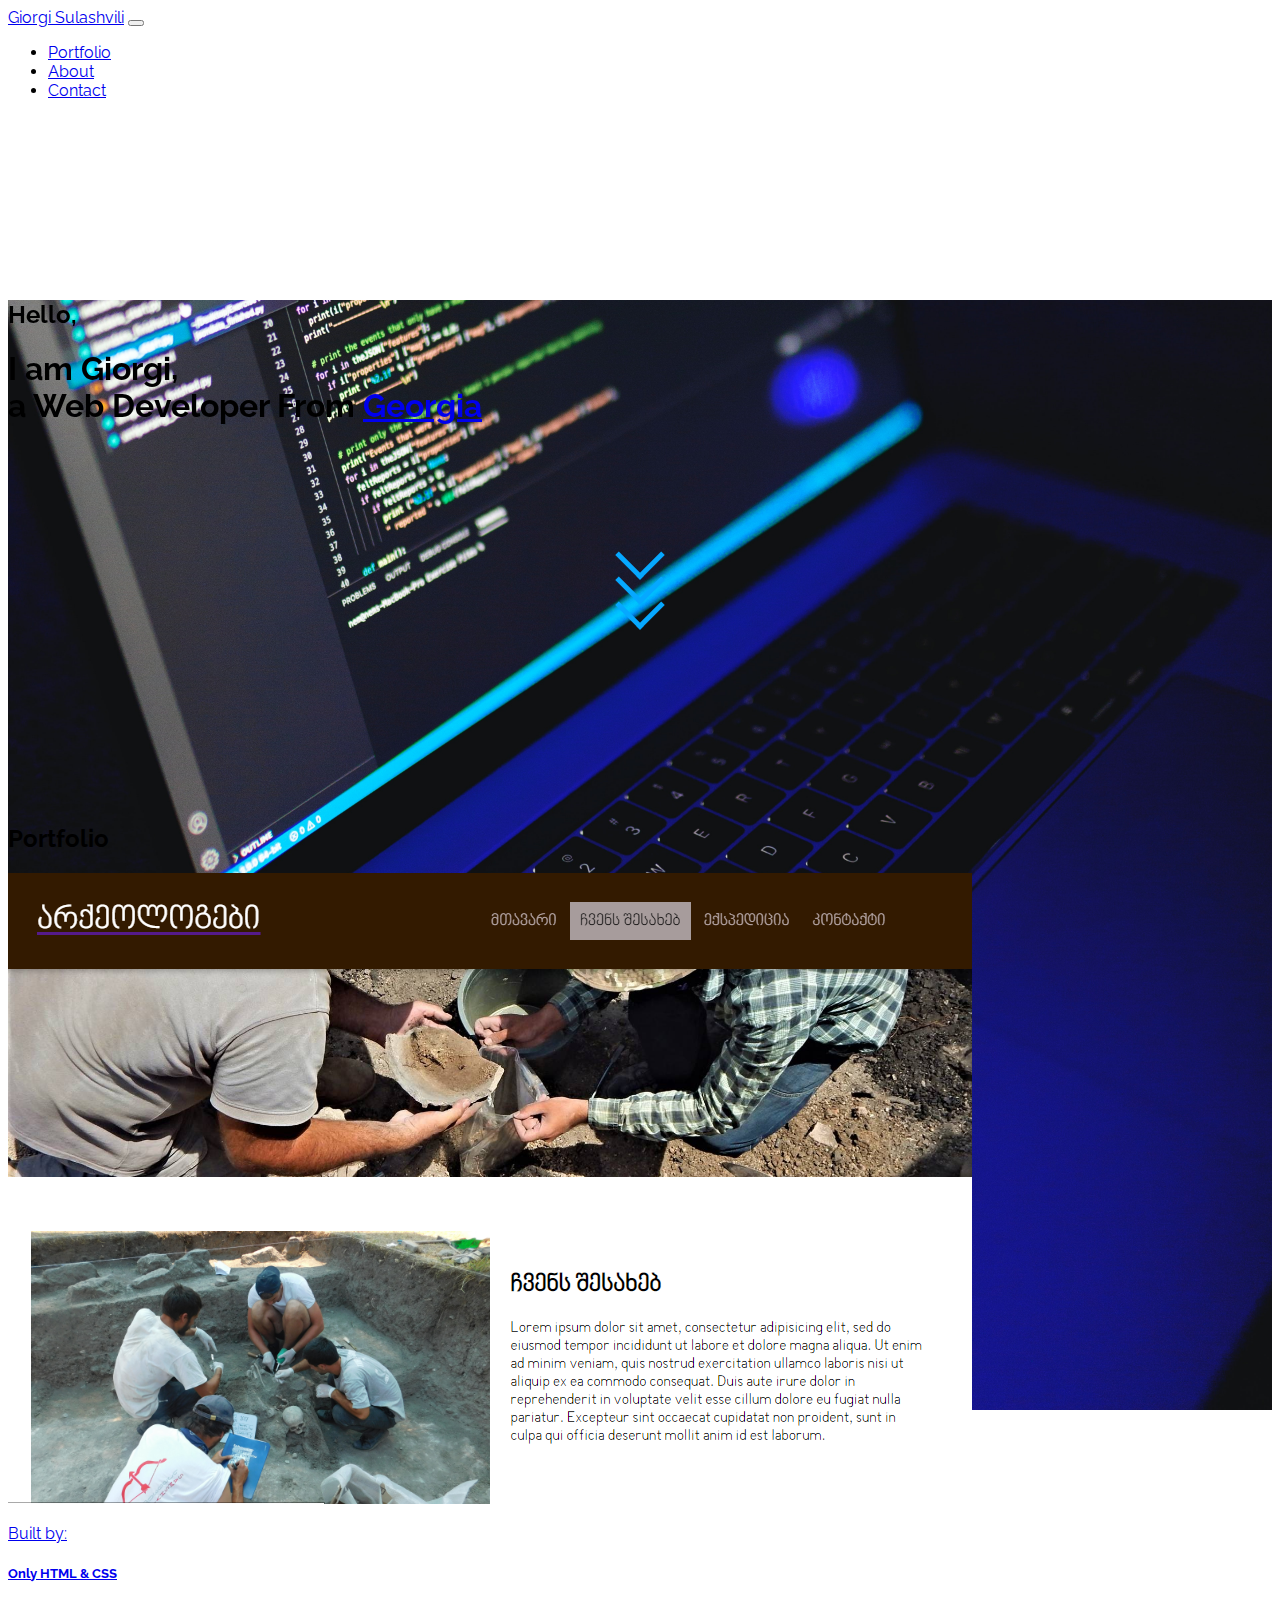
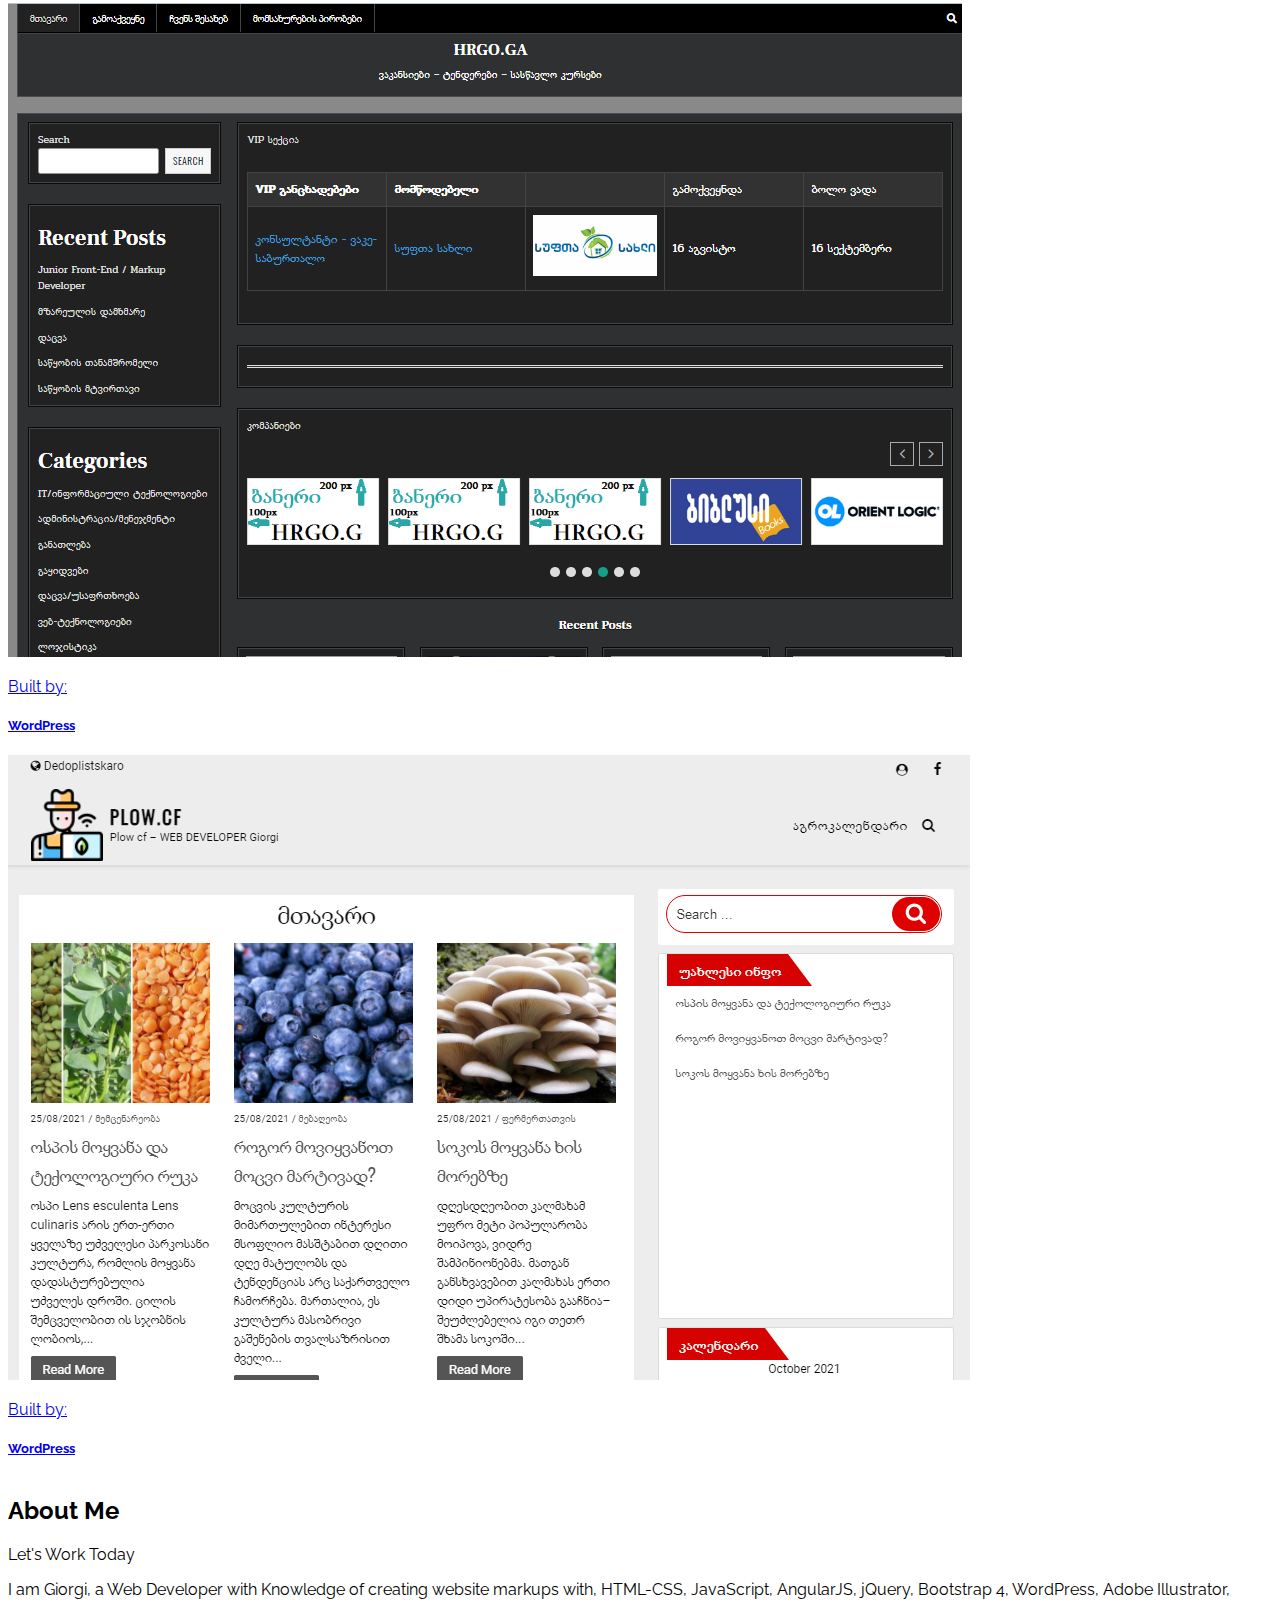
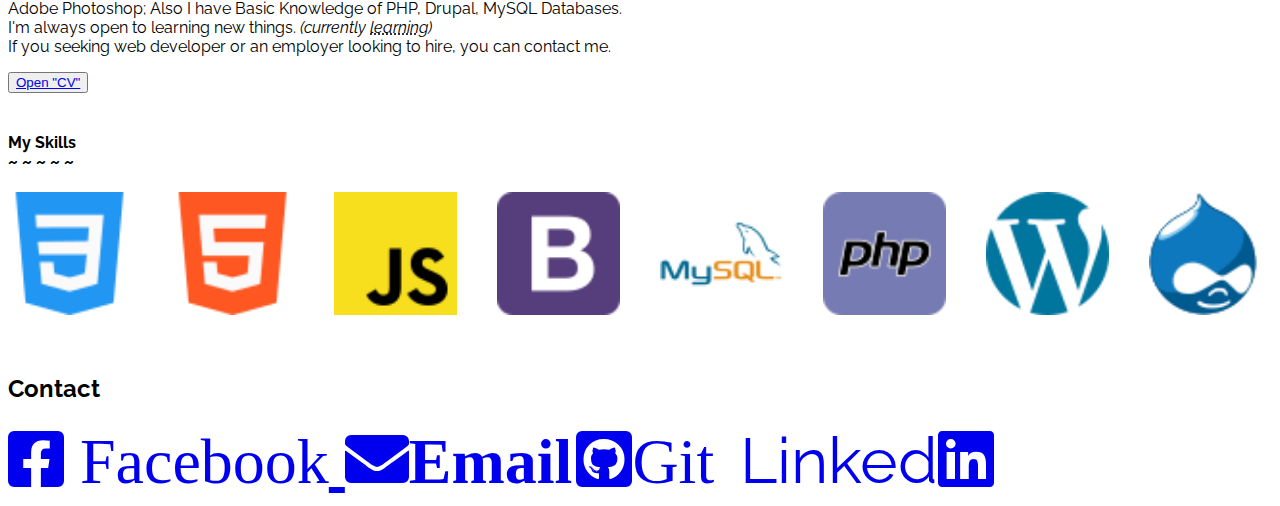
<file: index.html>
<!doctype html>
<html lang="en">
  <head>
    <!-- Required meta tags -->
    <meta charset="utf-8">
    <meta name="viewport" content="width=device-width, initial-scale=1, shrink-to-fit=no">

	<meta name="description" content="Portfolio" />
    <meta name="keywords" content="html, css, javascript, jquery, bootstrap" />
    <meta name="author" content="Giorgi Sulashvili"/>

    <link rel="shortcut icon" href="images/GS-logo.png"/>
    <!-- Bootstrap CSS -->
    <link rel="stylesheet" href="https://cdn.jsdelivr.net/npm/bootstrap@4.6.0/dist/css/bootstrap.min.css" integrity="sha384-B0vP5xmATw1+K9KRQjQERJvTumQW0nPEzvF6L/Z6nronJ3oUOFUFpCjEUQouq2+l" crossorigin="anonymous">
    <!-- aos animations -->
    <link rel="stylesheet" href="https://unpkg.com/aos@next/dist/aos.css" />
    <!-- owl -->
    <link rel="stylesheet" href="css/owl.carousel.min.css">
	<link rel="stylesheet" href="css/owl.theme.default.min.css">
	<!-- fafa -->
	<link rel="stylesheet" href="https://cdnjs.cloudflare.com/ajax/libs/font-awesome/5.15.4/css/all.min.css" integrity="sha512-1ycn6IcaQQ40/MKBW2W4Rhis/DbILU74C1vSrLJxCq57o941Ym01SwNsOMqvEBFlcgUa6xLiPY/NS5R+E6ztJQ==" crossorigin="anonymous" referrerpolicy="no-referrer" />


    <link rel="stylesheet" type="text/css" href="css/style.css">

    <title>Portfolio</title>

    <!-- Optional JavaScript; choose one of the two! -->

    <!-- Option 1: jQuery and Bootstrap Bundle (includes Popper) -->
    <script src="https://code.jquery.com/jquery-3.6.0.min.js" integrity="sha256-/xUj+3OJU5yExlq6GSYGSHk7tPXikynS7ogEvDej/m4=" crossorigin="anonymous"></script>
    <script src="https://cdn.jsdelivr.net/npm/bootstrap@4.6.0/dist/js/bootstrap.bundle.min.js" integrity="sha384-Piv4xVNRyMGpqkS2by6br4gNJ7DXjqk09RmUpJ8jgGtD7zP9yug3goQfGII0yAns" crossorigin="anonymous"></script>
    <!-- owl js -->
    <script src="js/owl.carousel.min.js"></script>

  </head>

  <style>
.parallax {
  /* The image used */
  background-image: url("images/parallax.jpg");

  /* Set a specific height */
  /*height: calc(100vh);*/

  /* Create the parallax scrolling effect */
  background-attachment: fixed;
  background-position: center;
  background-repeat: no-repeat;
  background-size: cover;
}
</style>

  <body>
  	<div class="container">
    	<div class="row">
    		<div class="col">
    			<header class="d-block">
    	
    	<nav class="navbar navbar-dark bg-dark fixed-top">
		    <a class="display-4 mx-auto" href="index.html">Giorgi Sulashvili</a>
		  <button class="navbar-toggler" type="button" data-toggle="collapse" data-target="#navbarNav" aria-controls="navbarNav" aria-expanded="false" aria-label="Toggle navigation">
		    <span class="navbar-toggler-icon"></span>
		  </button>
		  <div class="collapse navbar-collapse" id="navbarNav">
		    <ul class="navbar-nav">
		      <li class="nav-item">
		        <a class="nav-link" href="#Portfolio">Portfolio</a>
		      </li>
		      <li class="nav-item">
		        <a class="nav-link" href="#About">About</a>
		      </li>
		      <li class="nav-item">
		        <a class="nav-link" href="#Contact">Contact</a>
		      </li>
		    </ul>
		  </div>
		</nav>
	    		</header>
    		</div>
		</div>
	</div>

<div class="parallax">
	
	<div class="container">
		<div class="row">
			<div class="col-sm-2 col-md-2 col-lg-4"></div>
				<div class="col-sm-8 col-md-8 col-lg-4">
					<div class="card text-white bg-dark mb-4" 
						data-aos="flip-left"
     					data-aos-easing="ease-out-cubic"
     					data-aos-duration="3000" 
						style="margin-top: 200px; max-width: 80rem;">
					  <div class="card-header"><h2>Hello,</h2></div>
					  <div class="card-body">
					    <h1 class="card-title">I am Giorgi,<br> a Web Developer From <a href="https://en.wikipedia.org/wiki/Georgia_(country)" class="text-decoration-none">Georgia</a></h1>
					    <p class="card-text"></p>
					  </div>
					</div>
				</div>
			<div class="col-sm-2 col-md-2 col-lg-4"></div>
			<div class="col-12 mt-4">
				<a href="#Portfolio">
				<div class="arrow">
                	<span></span>
                	<span></span>
                	<span></span>
            	</div>
            	</a>
			</div>
		</div>
	</div>


 	<div class="container" id="Portfolio">
 		<div class="row text-white text-center" style="margin-top: 220px;">
 			<div class="col"><h2>Portfolio</h2></div>
 		</div>

		 <div class="row row-cols-1 row-cols-sm-1 row-cols-md-2 row-cols-lg-3">
		  <div class="col mb-4">
		  	<a href="one.html" class="text-decoration-none">
		    <div class="card h-100">
		      <img src="images/simple2.png" class="card-img-top" alt="...">
		      <div class="card-body">
		      	<p class="card-text">Built by:</p>
		        <h5 class="card-title">Only HTML & CSS</h5>
		        
		      </div>
		    </div>
			</a>
		  </div>
		  <div class="col mb-4">
		  	<a href="two.html" class="text-decoration-none">
		    <div class="card h-100">
		      <img src="images/hrgo.png" class="card-img-top img-fluid" alt="...">
		      <div class="card-body">
		        <p class="card-text">Built by:</p>
		        <h5 class="card-title">WordPress</h5>
		      </div>
		    </div></a>
		  </div>

		  <div class="col mb-4">
		  	<a href="three.html" class="text-decoration-none">
		    <div class="card h-100">
		      <img src="images/plow1.png" class="card-img-top img-fluid" alt="...">
		      <div class="card-body">
		        <p class="card-text">Built by:</p>
		        <h5 class="card-title">WordPress</h5>
		      </div>
		    </div></a>
		  </div>
		  
		</div>

 	</div>

 	<div class="container bg-dark" id="About">
 		<div class="row text-white text-center" style="margin-top: 40px;">
 			<div class="col"><h2>About Me</h2></div>
 			<div class="col-12 h4 text-left">Let's Work Today</div>
 			<p>
 				I am Giorgi, a Web Developer with Knowledge of creating website markups with, HTML-CSS, JavaScript, AngularJS, jQuery,
				  Bootstrap 4, WordPress, Adobe Illustrator, Adobe Photoshop;
				  Also I have Basic Knowledge of PHP, Drupal, MySQL Databases.
 				<br>
				I'm always open to learning new things. <i>(currently <abbr title="AngularJS, Vue.js">learning</abbr>)  </i>
				<br>
				If you seeking web developer or an employer looking to hire, you can contact me.
 			</p>
 		</div>
 		<button class="btn btn-outline-info mb-2"><a href="Giorgi_Sulashvili_EN.pdf" target="_blank" class="text-info">Open "CV"</a></button>
 	</div>

 	<div class="container">
 		<div class="row text-white text-center" style="margin-top: 40px;">
 			<div class="col"><h4>My Skills <br> <b>~ ~ ~ ~ ~</b></h4></div>
 		</div>

 			<div class="owl-carousel">
			  <div> <img src="icons/css3.png" class="img-fluid"> </div>
			  <div> <img src="icons/html5.png" class="img-fluid"> </div>
			  <div> <img src="icons/js.png" class="img-fluid"> </div>
			  <div> <img src="icons/b4.png" class="img-fluid"> </div>
			  <div> <img src="icons/mysql.png" class="img-fluid"> </div>
			  <div> <img src="icons/php.png" class="img-fluid"> </div>
			  <div> <img src="icons/wp.png" class="img-fluid"> </div>
			  <div> <img src="icons/dr.png" class="img-fluid"> </div>
			  <div> <img src="icons/ai.png" class="img-fluid"> </div>
			  <div> <img src="icons/ps.png" class="img-fluid"> </div>
			  <div> <img src="icons/jq.png" class="img-fluid"> </div>
			</div>
 	</div>

 	<div class="container">
 		<div class="row text-white text-center" style="margin-top: 40px;">
 			<div class="col"><h2 id="Contact">Contact</h2></div>
 		</div>

 		<div class="col">
 			<a href="https://www.facebook.com/profile.php?id=100002181432577" style="font-size: 4rem;" target="_blank"><i class="fab fa-facebook-square text-primary"> Facebook</i>
 			</a>
 			<a href="mailto:sulashvili@gmail.com" style="font-size: 4rem;"><i class="fas fa-envelope text-info ml-4">Email</i></a>
 			<a href="https://github.com/Sula93" target="_blank" 
 			style="font-size: 4rem;"><i class="fab fa-github-square text-white ml-4">Git</i></a>
			 <a href="https://www.linkedin.com/in/giorgi-sulashvili-92a027103/" style="font-size: 4rem; margin-left: 22px; text-decoration: none;">Linked<i class="fab fa-linkedin text-primary"></i></a>
 		</div>

 	</div>


</div>





  <script src="https://unpkg.com/aos@next/dist/aos.js"></script>
  <script>
    AOS.init();
  </script>

<script type="text/javascript">
	$(function(){
  $(".owl-carousel").owlCarousel({
  	autoplay:true,
        loop:true,
        responsiveClass:true,
        margin:40,
        nav:false,
        responsive:{
            0:{
                items:5
            },
            600:{
                items:6
            },
            1200:{
                items:8
            }
         }
     });
	});
</script>

  </body>
</html>
</file>
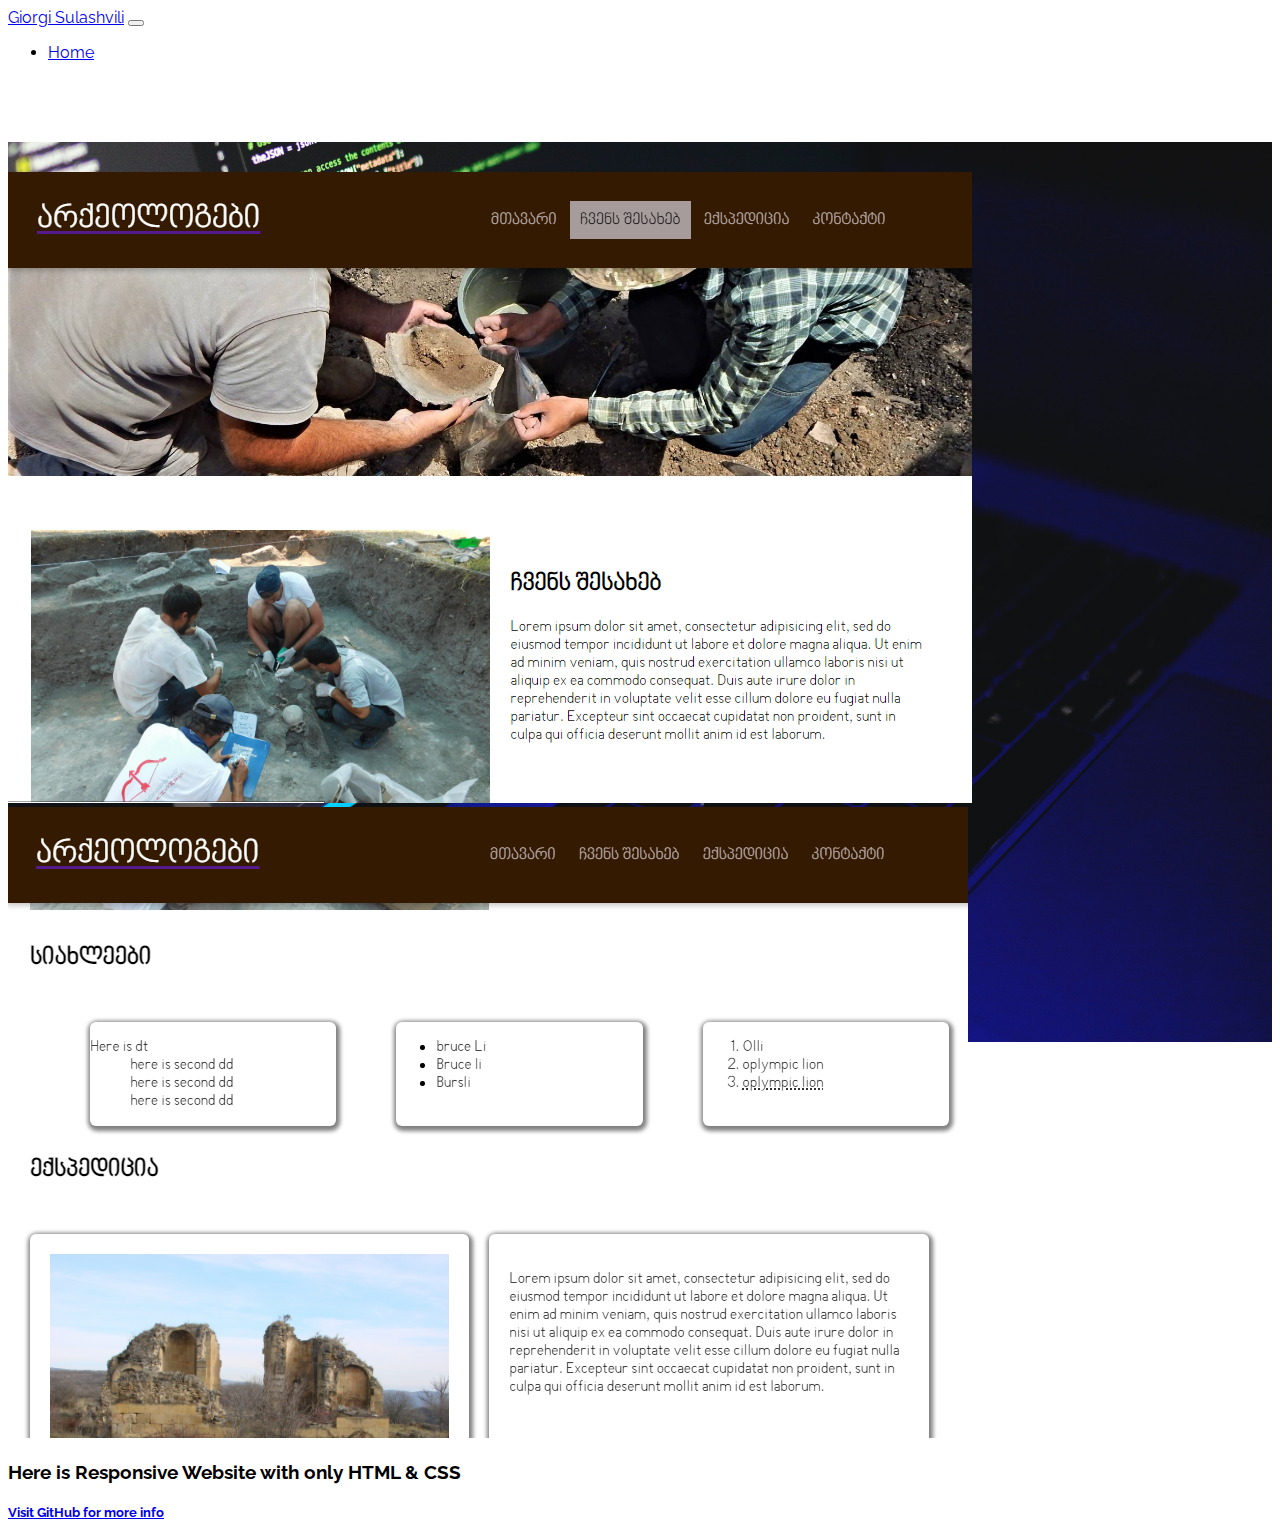
<file: one.html>
<!doctype html>
<html lang="en">
  <head>
    <!-- Required meta tags -->
    <meta charset="utf-8">
    <meta name="viewport" content="width=device-width, initial-scale=1, shrink-to-fit=no">

	<meta name="description" content="Portfolio" />
    <meta name="keywords" content="html, css, javascript, jquery, bootstrap" />
    <meta name="author" content="Giorgi Sulashvili"/>

    <link rel="shortcut icon" href="images/GS-logo.png"/>
    <!-- Bootstrap CSS -->
    <link rel="stylesheet" href="https://cdn.jsdelivr.net/npm/bootstrap@4.6.0/dist/css/bootstrap.min.css" integrity="sha384-B0vP5xmATw1+K9KRQjQERJvTumQW0nPEzvF6L/Z6nronJ3oUOFUFpCjEUQouq2+l" crossorigin="anonymous">
    <!-- aos animations -->
    <link rel="stylesheet" href="https://unpkg.com/aos@next/dist/aos.css" />
    <!-- owl -->
    <link rel="stylesheet" href="css/owl.carousel.min.css">
	<link rel="stylesheet" href="css/owl.theme.default.min.css">
	<!-- fafa -->
	<link rel="stylesheet" href="https://cdnjs.cloudflare.com/ajax/libs/font-awesome/5.15.4/css/all.min.css" integrity="sha512-1ycn6IcaQQ40/MKBW2W4Rhis/DbILU74C1vSrLJxCq57o941Ym01SwNsOMqvEBFlcgUa6xLiPY/NS5R+E6ztJQ==" crossorigin="anonymous" referrerpolicy="no-referrer" />


    <link rel="stylesheet" type="text/css" href="css/style.css">

    <title>Portfolio</title>

    <!-- Optional JavaScript; choose one of the two! -->

    <!-- Option 1: jQuery and Bootstrap Bundle (includes Popper) -->
    <script src="https://code.jquery.com/jquery-3.6.0.min.js" integrity="sha256-/xUj+3OJU5yExlq6GSYGSHk7tPXikynS7ogEvDej/m4=" crossorigin="anonymous"></script>
    <script src="https://cdn.jsdelivr.net/npm/bootstrap@4.6.0/dist/js/bootstrap.bundle.min.js" integrity="sha384-Piv4xVNRyMGpqkS2by6br4gNJ7DXjqk09RmUpJ8jgGtD7zP9yug3goQfGII0yAns" crossorigin="anonymous"></script>
    <!-- owl js -->
    <script src="js/owl.carousel.min.js"></script>

  </head>

  <style>
    .parallax {
      /* The image used */
      background-image: url("images/parallax.jpg");
    
      /* Set a specific height */
      height: calc(100vh);
    
      /* Create the parallax scrolling effect */
      background-attachment: fixed;
      background-position: center;
      background-repeat: no-repeat;
      background-size: cover;
    }
    </style>

  <body>
  	<div class="container">
    	<div class="row">
    		<div class="col">
    			<header class="d-block">
    	
    	<nav class="navbar navbar-dark bg-dark fixed-top">
		    <a class="display-4 mx-auto" href="index.html">Giorgi Sulashvili</a>
		  <button class="navbar-toggler" type="button" data-toggle="collapse" data-target="#navbarNav" aria-controls="navbarNav" aria-expanded="false" aria-label="Toggle navigation">
		    <span class="navbar-toggler-icon"></span>
		  </button>
		  <div class="collapse navbar-collapse" id="navbarNav">
		    <ul class="navbar-nav">
		      <li class="nav-item">
		        <a class="nav-link" href="index.html">Home</a>
		      </li>
		    </ul>
		  </div>
		</nav>
	    		</header>
    		</div>
		</div>
	</div>

<div class="parallax">

  

  <div class="container" style="margin-top: 80px; padding-top: 30px;">
    <div class="row">
      <div class="col-1"></div>
      <div class="col-10">
        <div id="carouselExampleControls" class="carousel slide" data-ride="carousel">
          <div class="carousel-inner">
            <div class="carousel-item active">
              <img src="images/simple2.png" class="d-block w-100" alt="...">
            </div>
            <div class="carousel-item">
              <img src="images/simple1.png" class="d-block w-100" alt="...">
            </div>
          </div>
          <a class="carousel-control-prev" href="#carouselExampleControls" role="button" data-slide="prev">
            <span class="carousel-control-prev-icon" aria-hidden="true"></span>
            <span class="sr-only">Previous</span>
          </a>
          <a class="carousel-control-next" href="#carouselExampleControls" role="button" data-slide="next">
            <span class="carousel-control-next-icon" aria-hidden="true"></span>
            <span class="sr-only">Next</span>
          </a>
        </div>
      </div>
      <div class="col-1"></div>
    </div>
  </div>

  <h3 class="text-center text-white mt-3">Here is Responsive Website with only HTML & CSS</h3>
  
  <a href="https://sula93.github.io/Simple-HTML-CSS-Web/" target="_blunk" class="text-white text-center mt-4"><h5>Visit GitHub for more info</h5></a>

 </div>



</body>
</html>
</file>
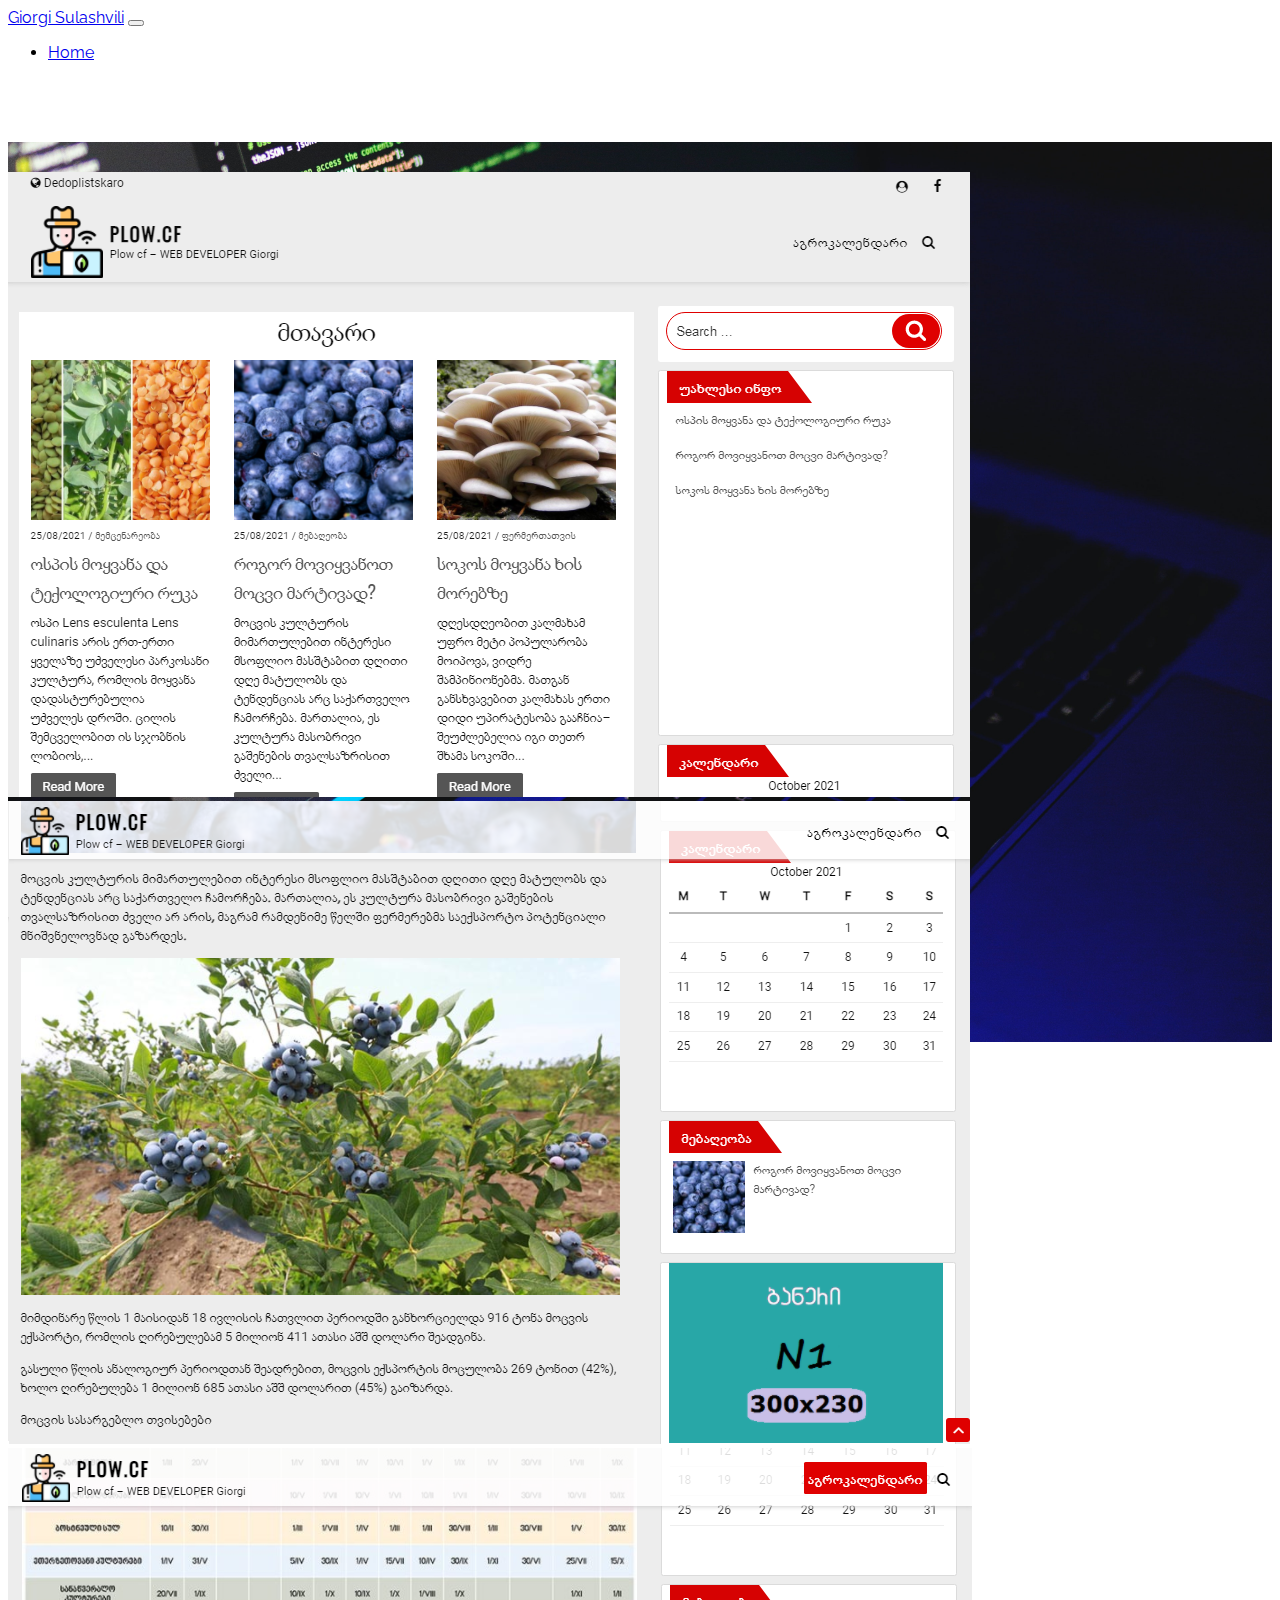
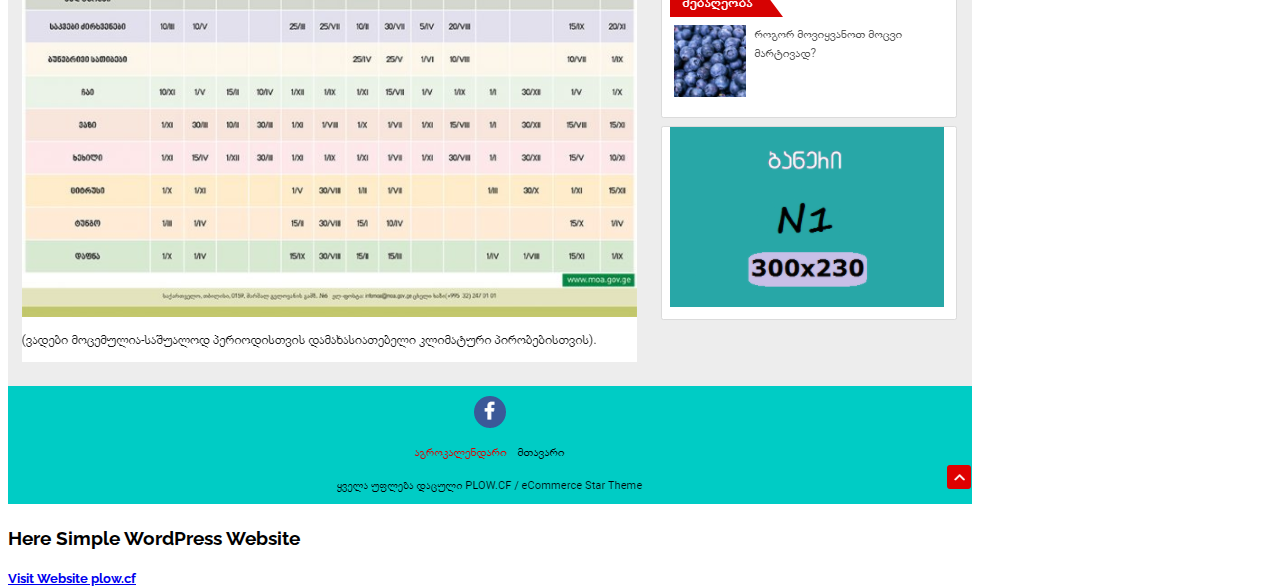
<file: three.html>
<!doctype html>
<html lang="en">
  <head>
    <!-- Required meta tags -->
    <meta charset="utf-8">
    <meta name="viewport" content="width=device-width, initial-scale=1, shrink-to-fit=no">

	<meta name="description" content="Portfolio" />
    <meta name="keywords" content="html, css, javascript, jquery, bootstrap" />
    <meta name="author" content="Giorgi Sulashvili"/>

    <link rel="shortcut icon" href="images/GS-logo.png"/>
    <!-- Bootstrap CSS -->
    <link rel="stylesheet" href="https://cdn.jsdelivr.net/npm/bootstrap@4.6.0/dist/css/bootstrap.min.css" integrity="sha384-B0vP5xmATw1+K9KRQjQERJvTumQW0nPEzvF6L/Z6nronJ3oUOFUFpCjEUQouq2+l" crossorigin="anonymous">
    <!-- aos animations -->
    <link rel="stylesheet" href="https://unpkg.com/aos@next/dist/aos.css" />
    <!-- owl -->
    <link rel="stylesheet" href="css/owl.carousel.min.css">
	<link rel="stylesheet" href="css/owl.theme.default.min.css">
	<!-- fafa -->
	<link rel="stylesheet" href="https://cdnjs.cloudflare.com/ajax/libs/font-awesome/5.15.4/css/all.min.css" integrity="sha512-1ycn6IcaQQ40/MKBW2W4Rhis/DbILU74C1vSrLJxCq57o941Ym01SwNsOMqvEBFlcgUa6xLiPY/NS5R+E6ztJQ==" crossorigin="anonymous" referrerpolicy="no-referrer" />


    <link rel="stylesheet" type="text/css" href="css/style.css">

    <title>Portfolio</title>

    <!-- Optional JavaScript; choose one of the two! -->

    <!-- Option 1: jQuery and Bootstrap Bundle (includes Popper) -->
    <script src="https://code.jquery.com/jquery-3.6.0.min.js" integrity="sha256-/xUj+3OJU5yExlq6GSYGSHk7tPXikynS7ogEvDej/m4=" crossorigin="anonymous"></script>
    <script src="https://cdn.jsdelivr.net/npm/bootstrap@4.6.0/dist/js/bootstrap.bundle.min.js" integrity="sha384-Piv4xVNRyMGpqkS2by6br4gNJ7DXjqk09RmUpJ8jgGtD7zP9yug3goQfGII0yAns" crossorigin="anonymous"></script>
    <!-- owl js -->
    <script src="js/owl.carousel.min.js"></script>

  </head>

  <style>
    .parallax {
      /* The image used */
      background-image: url("images/parallax.jpg");
    
      /* Set a specific height */
      height: calc(100vh);
    
      /* Create the parallax scrolling effect */
      background-attachment: fixed;
      background-position: center;
      background-repeat: no-repeat;
      background-size: cover;
    }
    </style>

  <body>
  	<div class="container">
    	<div class="row">
    		<div class="col">
    			<header class="d-block">
    	
    	<nav class="navbar navbar-dark bg-dark fixed-top">
		    <a class="display-4 mx-auto" href="index.html">Giorgi Sulashvili</a>
		  <button class="navbar-toggler" type="button" data-toggle="collapse" data-target="#navbarNav" aria-controls="navbarNav" aria-expanded="false" aria-label="Toggle navigation">
		    <span class="navbar-toggler-icon"></span>
		  </button>
		  <div class="collapse navbar-collapse" id="navbarNav">
		    <ul class="navbar-nav">
		      <li class="nav-item">
		        <a class="nav-link" href="index.html">Home</a>
		      </li>
		    </ul>
		  </div>
		</nav>
	    		</header>
    		</div>
		</div>
	</div>

<div class="parallax">

  

  <div class="container" style="margin-top: 80px; padding-top: 30px;">
    <div class="row">
      <div class="col-1"></div>
      <div class="col-10">
        <div id="carouselExampleControls" class="carousel slide" data-ride="carousel">
          <div class="carousel-inner">
            <div class="carousel-item active">
              <img src="images/plow1.png" class="d-block w-100" alt="...">
            </div>
            <div class="carousel-item">
              <img src="images/plow2.png" class="d-block w-100" alt="...">
            </div>
            <div class="carousel-item">
              <img src="images/plow3.png" class="d-block w-100" alt="...">
            </div>
          </div>
          <a class="carousel-control-prev" href="#carouselExampleControls" role="button" data-slide="prev">
            <span class="carousel-control-prev-icon" aria-hidden="true"></span>
            <span class="sr-only">Previous</span>
          </a>
          <a class="carousel-control-next" href="#carouselExampleControls" role="button" data-slide="next">
            <span class="carousel-control-next-icon" aria-hidden="true"></span>
            <span class="sr-only">Next</span>
          </a>
        </div>
      </div>
      <div class="col-1"></div>
    </div>
  </div>

  <h3 class="text-center text-white mt-3">Here Simple WordPress Website</h3>
  
  <a href="http://plow.cf" target="_blunk" class="text-white text-center mt-4"><h5>Visit Website plow.cf</h5></a>

 </div>



</body>
</html>
</file>
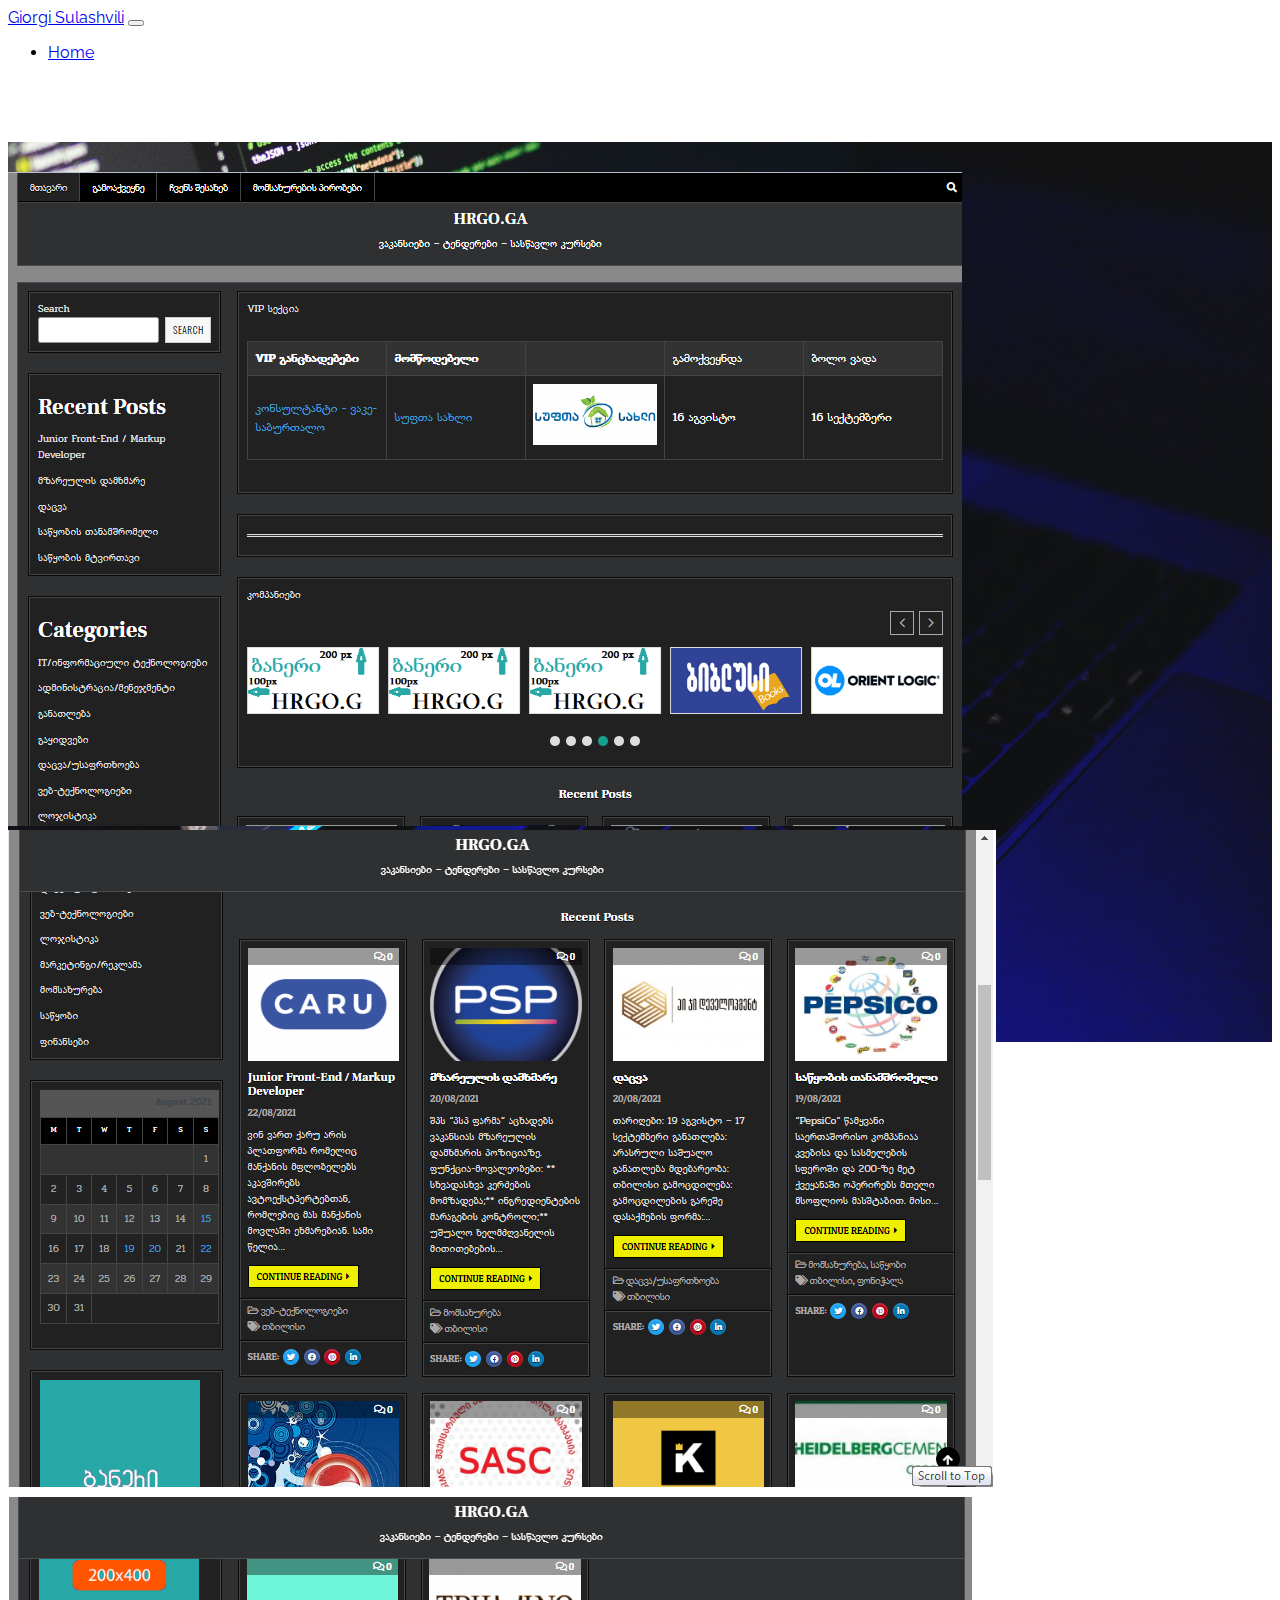
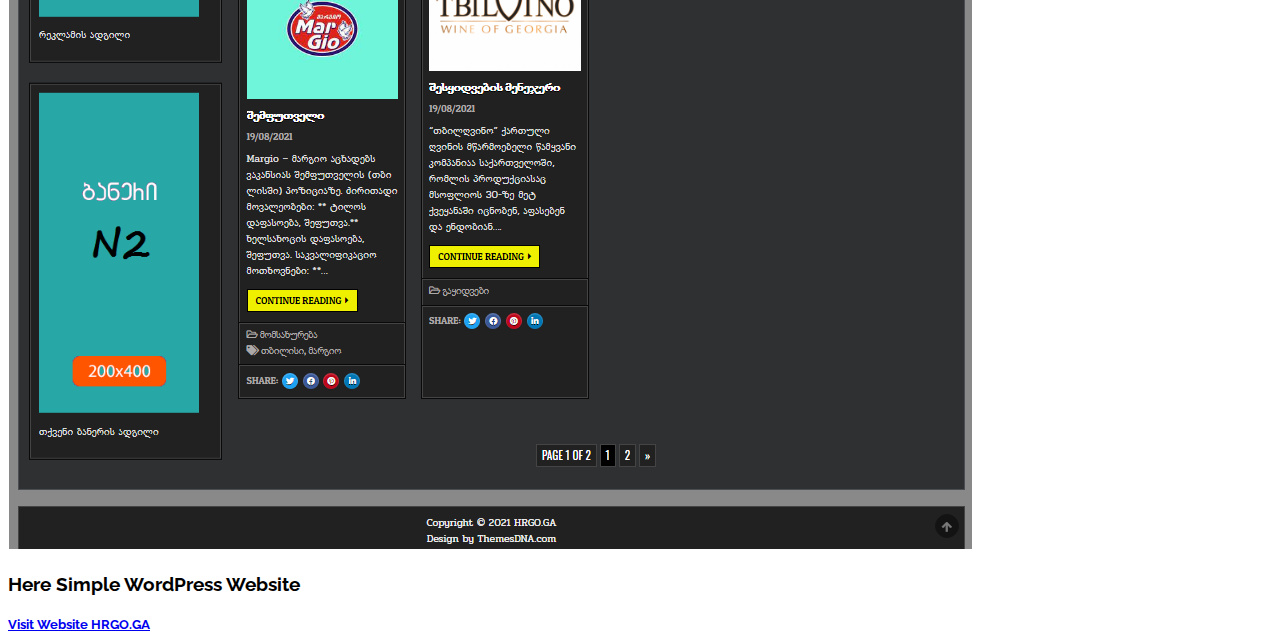
<file: two.html>
<!doctype html>
<html lang="en">
  <head>
    <!-- Required meta tags -->
    <meta charset="utf-8">
    <meta name="viewport" content="width=device-width, initial-scale=1, shrink-to-fit=no">

	<meta name="description" content="Portfolio" />
    <meta name="keywords" content="html, css, javascript, jquery, bootstrap" />
    <meta name="author" content="Giorgi Sulashvili"/>

    <link rel="shortcut icon" href="images/GS-logo.png"/>
    <!-- Bootstrap CSS -->
    <link rel="stylesheet" href="https://cdn.jsdelivr.net/npm/bootstrap@4.6.0/dist/css/bootstrap.min.css" integrity="sha384-B0vP5xmATw1+K9KRQjQERJvTumQW0nPEzvF6L/Z6nronJ3oUOFUFpCjEUQouq2+l" crossorigin="anonymous">
    <!-- aos animations -->
    <link rel="stylesheet" href="https://unpkg.com/aos@next/dist/aos.css" />
    <!-- owl -->
    <link rel="stylesheet" href="css/owl.carousel.min.css">
	<link rel="stylesheet" href="css/owl.theme.default.min.css">
	<!-- fafa -->
	<link rel="stylesheet" href="https://cdnjs.cloudflare.com/ajax/libs/font-awesome/5.15.4/css/all.min.css" integrity="sha512-1ycn6IcaQQ40/MKBW2W4Rhis/DbILU74C1vSrLJxCq57o941Ym01SwNsOMqvEBFlcgUa6xLiPY/NS5R+E6ztJQ==" crossorigin="anonymous" referrerpolicy="no-referrer" />


    <link rel="stylesheet" type="text/css" href="css/style.css">

    <title>Portfolio</title>

    <!-- Optional JavaScript; choose one of the two! -->

    <!-- Option 1: jQuery and Bootstrap Bundle (includes Popper) -->
    <script src="https://code.jquery.com/jquery-3.6.0.min.js" integrity="sha256-/xUj+3OJU5yExlq6GSYGSHk7tPXikynS7ogEvDej/m4=" crossorigin="anonymous"></script>
    <script src="https://cdn.jsdelivr.net/npm/bootstrap@4.6.0/dist/js/bootstrap.bundle.min.js" integrity="sha384-Piv4xVNRyMGpqkS2by6br4gNJ7DXjqk09RmUpJ8jgGtD7zP9yug3goQfGII0yAns" crossorigin="anonymous"></script>
    <!-- owl js -->
    <script src="js/owl.carousel.min.js"></script>

  </head>

  <style>
    .parallax {
      /* The image used */
      background-image: url("images/parallax.jpg");
    
      /* Set a specific height */
      height: calc(100vh);
    
      /* Create the parallax scrolling effect */
      background-attachment: fixed;
      background-position: center;
      background-repeat: no-repeat;
      background-size: cover;
    }
    </style>

  <body>
  	<div class="container">
    	<div class="row">
    		<div class="col">
    			<header class="d-block">
    	
    	<nav class="navbar navbar-dark bg-dark fixed-top">
		    <a class="display-4 mx-auto" href="index.html">Giorgi Sulashvili</a>
		  <button class="navbar-toggler" type="button" data-toggle="collapse" data-target="#navbarNav" aria-controls="navbarNav" aria-expanded="false" aria-label="Toggle navigation">
		    <span class="navbar-toggler-icon"></span>
		  </button>
		  <div class="collapse navbar-collapse" id="navbarNav">
		    <ul class="navbar-nav">
		      <li class="nav-item">
		        <a class="nav-link" href="index.html">Home</a>
		      </li>
		    </ul>
		  </div>
		</nav>
	    		</header>
    		</div>
		</div>
	</div>

<div class="parallax">

  

  <div class="container" style="margin-top: 80px; padding-top: 30px;">
    <div class="row">
      <div class="col-1"></div>
      <div class="col-10">
        <div id="carouselExampleControls" class="carousel slide" data-ride="carousel">
          <div class="carousel-inner">
            <div class="carousel-item active">
              <img src="images/hrgo.png" class="d-block w-100" alt="...">
            </div>
            <div class="carousel-item">
              <img src="images/hrgo2.png" class="d-block w-100" alt="...">
            </div>
            <div class="carousel-item">
              <img src="images/hrgo3.png" class="d-block w-100" alt="...">
            </div>
          </div>
          <a class="carousel-control-prev" href="#carouselExampleControls" role="button" data-slide="prev">
            <span class="carousel-control-prev-icon" aria-hidden="true"></span>
            <span class="sr-only">Previous</span>
          </a>
          <a class="carousel-control-next" href="#carouselExampleControls" role="button" data-slide="next">
            <span class="carousel-control-next-icon" aria-hidden="true"></span>
            <span class="sr-only">Next</span>
          </a>
        </div>
      </div>
      <div class="col-1"></div>
    </div>
  </div>

  <h3 class="text-center text-white mt-3">Here Simple WordPress Website</h3>
  
  <a href="http://hrgo.ga" target="blunk" class="text-white text-center mt-4"><h5>Visit Website HRGO.GA</h5></a>

 </div>



</body>
</html>
</file>
<file: css/style.css>
@import url('https://fonts.googleapis.com/css2?family=Oswald&family=Raleway&family=Roboto&display=swap');
body {
  font-family: 'Raleway', sans-serif;
  
}

#Portfolio {

    margin-top: 400px;
}

.arrow{
    position: absolute;
    top: 50%;
    left: 50%;
    transform: translate(-50%,-50%);
    margin-top: 130px;
}
.arrow span{
    display: block;
    width: 30px;
    height: 30px;
    border-bottom: 5px solid #06A8FF;
    border-right: 5px solid #06A8FF;
    transform: rotate(45deg);
    margin: -10px;
    animation: animate 2s infinite;
}
.arrow span:nth-child(2){
    animation-delay: -0.2s;
}
.arrow span:nth-child(3){
    animation-delay: -0.4s;
}



@keyframes animate {
    0%{
        opacity: 0;
        transform: rotate(45deg) translate(-20px,-20px);
    }
    50%{
        opacity: 1;
    }
    100%{
        opacity: 0;
        transform: rotate(45deg) translate(20px,20px);
    }
}
</file>
